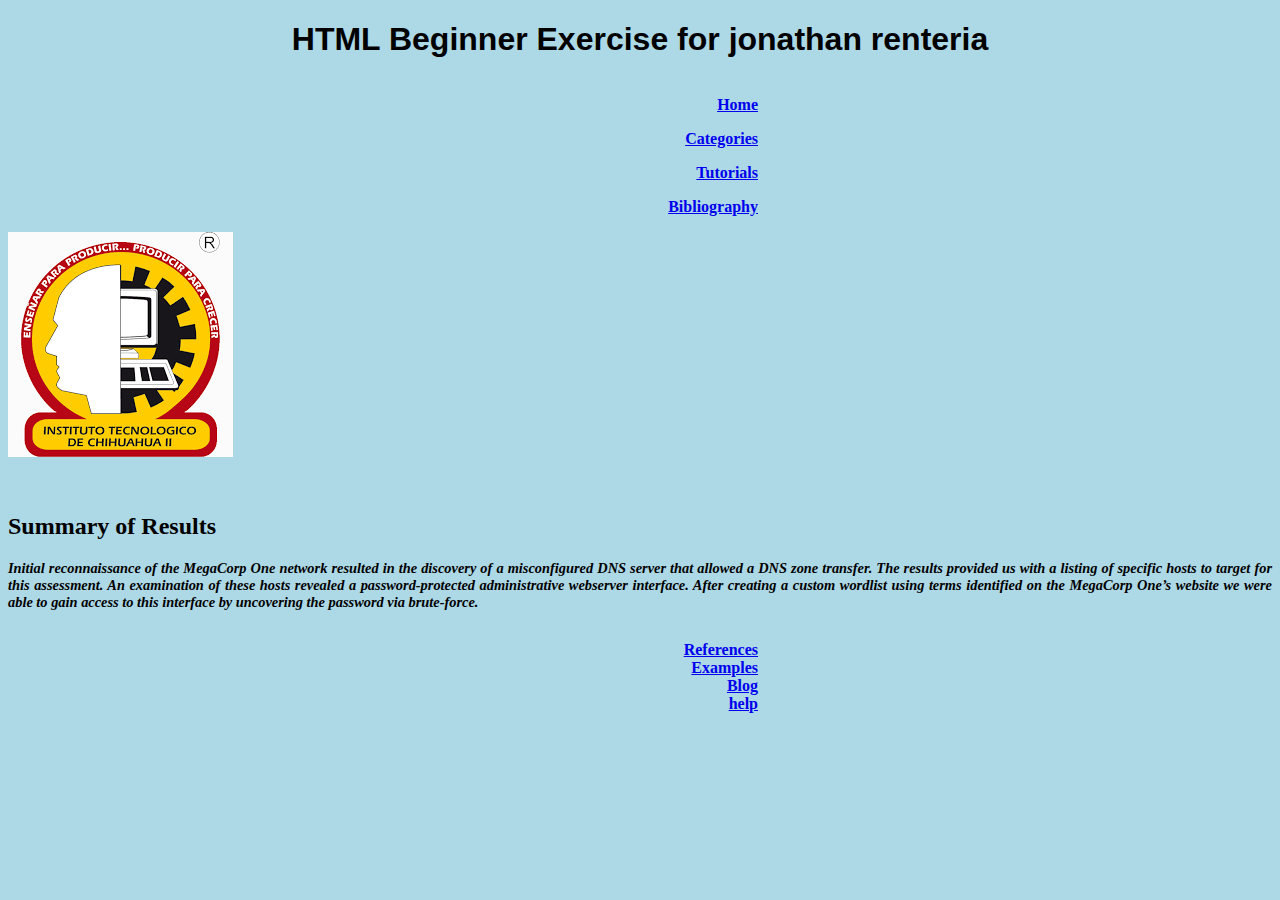
<file: tarea de la plataforma/ejercicio 1/index.html>
<!DOCTYPE html>
<html lang="en">
<head>
<meta charset="utf-8">
	<title>HTML Beginner Excercise</title>
	<link rel="stylesheet" href="css/style.css">
</head>
<body>

<header>
<div id="title">
<h1><b>HTML Beginner Exercise for jonathan renteria<b/></h1>

</div>

  <nav id="mymenu">
   <a href="#"><ul>Home</ul></a>
   <a href="#"><ul>Categories</ul></a>
   <a href="#"><ul>Tutorials</ul></a>
   <a href="#"><ul>Bibliography</ul></a>
  </nav>
</header>
<img src="public/imagenes/tec2.png" align="center">
  <br>
  <br>
  <br>

<h2>Summary of Results</h2>
<p><em>Initial reconnaissance of the MegaCorp One network resulted in the discovery of a misconfigured DNS server that allowed a DNS zone transfer. The results provided us with a listing of specific hosts to target for this assessment. An examination of these hosts revealed a password-protected administrative webserver interface. After creating a custom wordlist using terms identified on the MegaCorp One’s website we were able to gain access to this interface by uncovering the password via brute-force.</em></p>

<header>
<nav id="menutwo">
<a href="#"><ol>References<ol></a>
<a href="#"><ol>Examples<ol></a>
<a href="#"><ol>Blog<ol></a>
<a href="#"><ol>help</ol></a>
</nav>
</header>

</body>
</html>
</file>
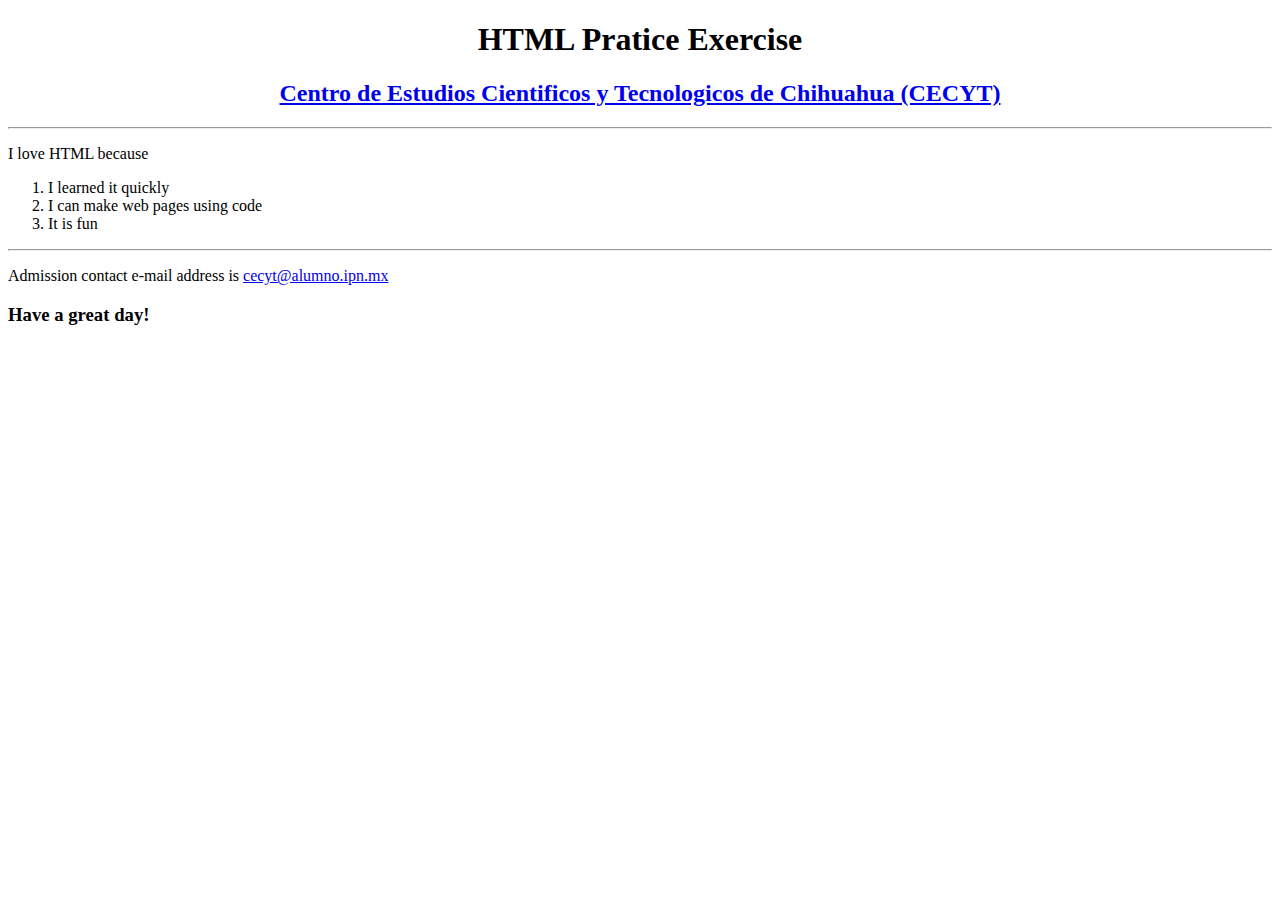
<file: tarea de la plataforma/ejercicio 2/index.html>
<!DOCTYPE html>
<html lang="en">
<head>
	<meta charset="UTF-8">
	<title>I Love HTML!!</title>
</head>
<body>
	<header>
		<h1 style="text-align:center">HTML Pratice Exercise</h1>
		<h2 style="text-align:center"><a href="http://www.cecyt6.ipn.mx/Paginas/inicio.aspx">Centro de Estudios Cientificos y Tecnologicos de Chihuahua (CECYT)</a></h2>
	</header>
	<hr>
	<p>I love HTML because</p>
	<ol>
		<li>I learned it quickly</li>
		<li>I can make web pages using code</li>
		<li>It is fun</li>
	</ol>
	<hr>
	<p>Admission contact e-mail address is <a href="http://www.ipn.mx/Paginas/Contacto.aspx">cecyt@alumno.ipn.mx</a></p>
	<h3>Have a great day!</h3>
</body>
</html>
</file>
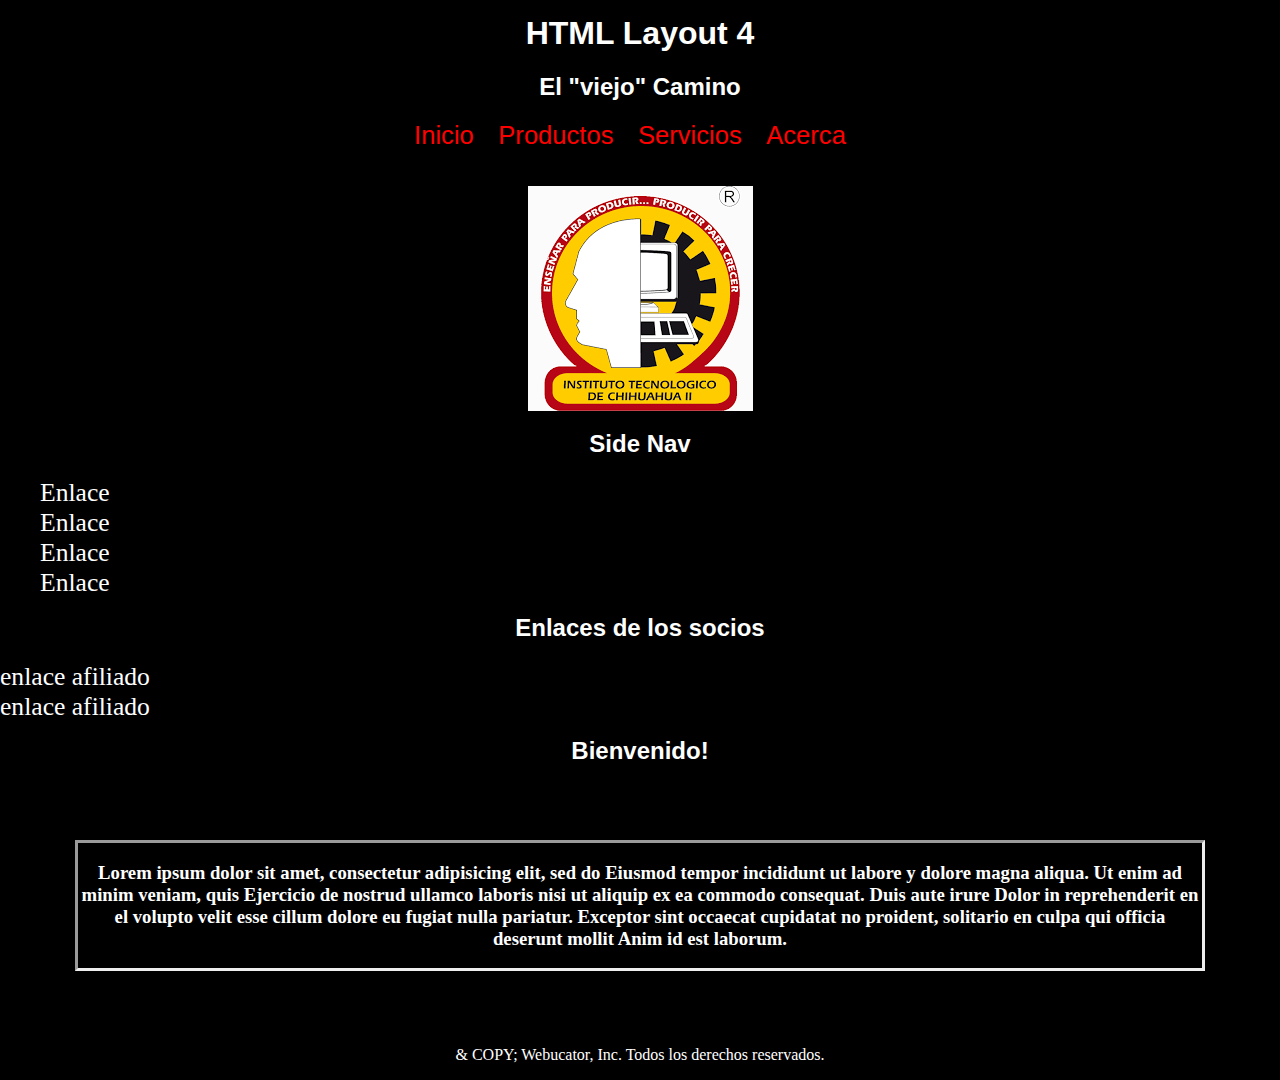
<file: tarea de la plataforma/ejercicio 3/index.html>
<!DOCTYPE html> 
<html lang="en"> 
<Head> 
  <meta charset="UTF-8"> 
  <title> Documento </title> 
  <link rel="stylesheet" href="css/style.css">
</head> 
<body> 

<header>
<div id = "header"> 
<div id = "mainheadings"> 


    <h1> HTML Layout 4 </h1> 
		<h2> El "viejo" Camino </h2> 
</div> 
    </div>

    <nav id="mainnav"> 
      <a href = "#">Inicio</a>
      <a href = "#">Productos</a>
      <a href = "#">Servicios</a>
      <a href = "#">Acerca</a>
  
    </nav> 
    <br>
    <br>
    <br>
      <img id = "logotipo" src ="public/imagenes/tec2.png" alt = "Logo" class="align-center"> 
</header>
<div id = "contenedor"> 
<div id = "barra lateral"> 


<h2> Side Nav </h2> 

<ul id = "sidenav">
        <li><a href = "#">Enlace</a></li> 
        <li><a href = "#">Enlace</a></li> 
        <li><a href = "#">Enlace</a></li> 
        <li><a href = "#">Enlace</a></li> 
</ul> 
    
   <h2> Enlaces de los socios </h2>

      <div id="partnerlinks"> 
    <li> <a href="#"> enlace afiliado </a> </li> 
    <li> <a href="#"> enlace afiliado </a> </li> 
       </div>
    </div> 
  </div>
<div id = "contenido"> 

<h2> Bienvenido! </h2> 

<h3><p> Lorem ipsum dolor sit amet, consectetur adipisicing elit, sed do Eiusmod tempor incididunt ut labore y dolore magna aliqua. Ut enim ad minim veniam, quis Ejercicio de nostrud ullamco laboris nisi ut aliquip ex ea commodo consequat. Duis aute irure Dolor in reprehenderit en el volupto velit esse cillum dolore eu fugiat nulla pariatur. Exceptor sint occaecat cupidatat no proident, solitario en culpa qui officia deserunt mollit Anim id est laborum.</p>  
      </h3>
   </div>
<div id = "pie"> 
<p>
& COPY; Webucator, Inc. Todos los derechos reservados.
</p> 

</div> 
</body> 
</html>
</file>
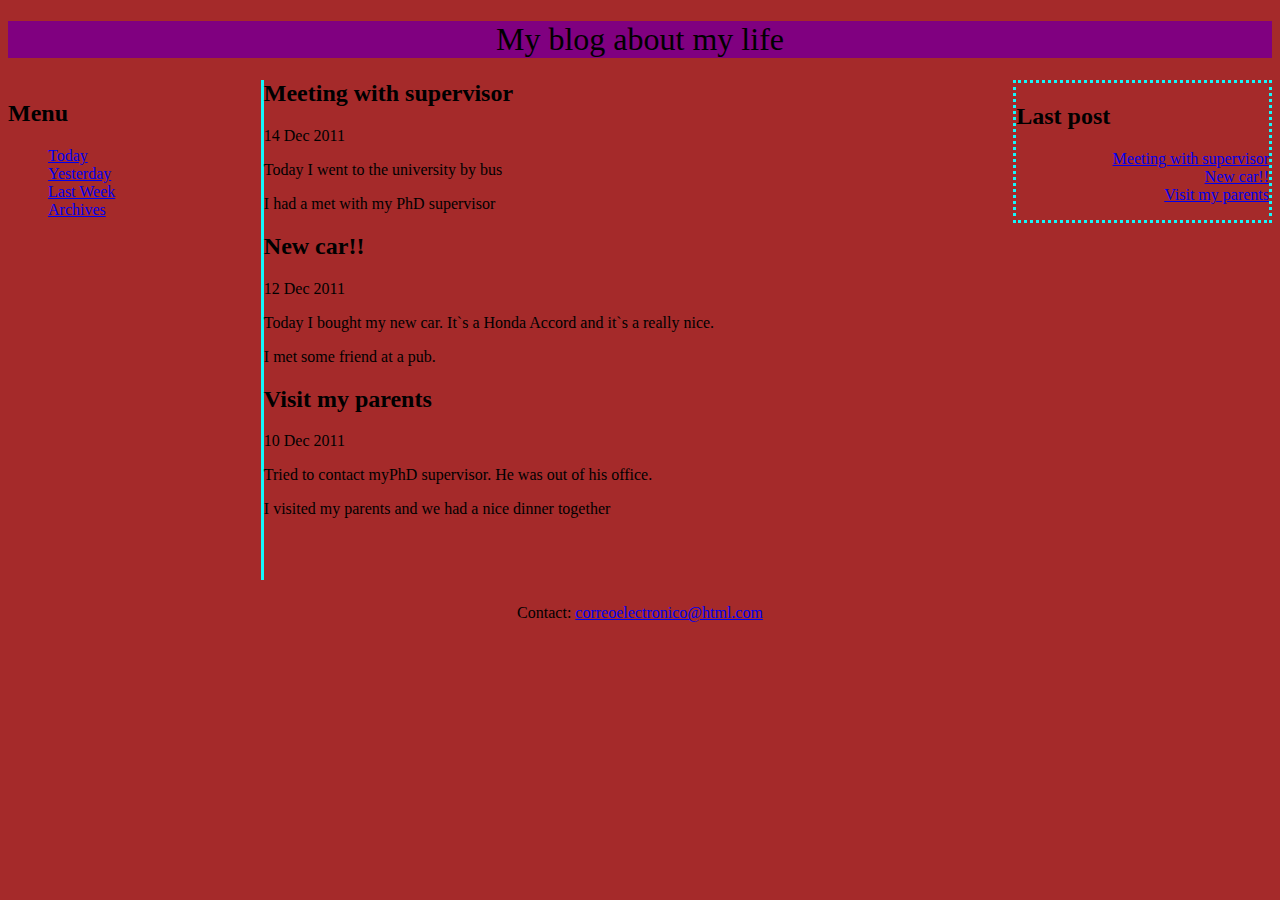
<file: tarea de la plataforma/ejercicio 5/index.html>
<!DOCTYPE html>
<html lang="en">
<head>
	<meta charset="UTF-8">
	<title>My Blog</title>
	<link rel="stylesheet"  href="css/style.css">
</head>
<body>
	<header>
		<h1>My blog about my life</h1>
	</header>
	<div id="principal">
	<div id="menu">
	<h2>Menu</h2>
	<ul>
		<li><a href="#">Today</a></li>
		<li><a href="#">Yesterday</a></li>
		<li><a href="#">Last Week</a></li>
		<li><a href="#">Archives</a></li>
	</ul>
	</div>
	<aside>
		<h2>Last post</h2>
		<ul>
		<a href="1">Meeting with supervisor</a><br>
		<a href="2">New car!!</a><br>
		<a href="3">Visit my parents</a>
		</ul>
	</aside>
	<section>
		<article>
			<h2 id="1"><b>Meeting with supervisor</b></h2>
			<p>14 Dec 2011</p>
			<p>Today I went to the  university by bus</p>
			<p>I had a met with my PhD supervisor</p>

			<h2 id="2"><b>New car!!</b></h2>
			<p>12 Dec 2011</p>
			<p>Today I bought my new car. It`s a Honda Accord and it`s a really nice.</p>
			<p>I met some friend at a pub.</p>
			
			<h2 id="3"><b>Visit my parents</b></h2>
			<p>10 Dec 2011</p>
			<p>Tried to contact myPhD supervisor. He was out of his office.</p>
			<p>I visited  my parents and we had a nice dinner together</p>
		</article>
	</section><br><br><br>
	<div id="contacto">
		<p >Contact: <a href="#"> correoelectronico@html.com
		</a></p>
	</div>
	</div>
</body>
</html>
</file>
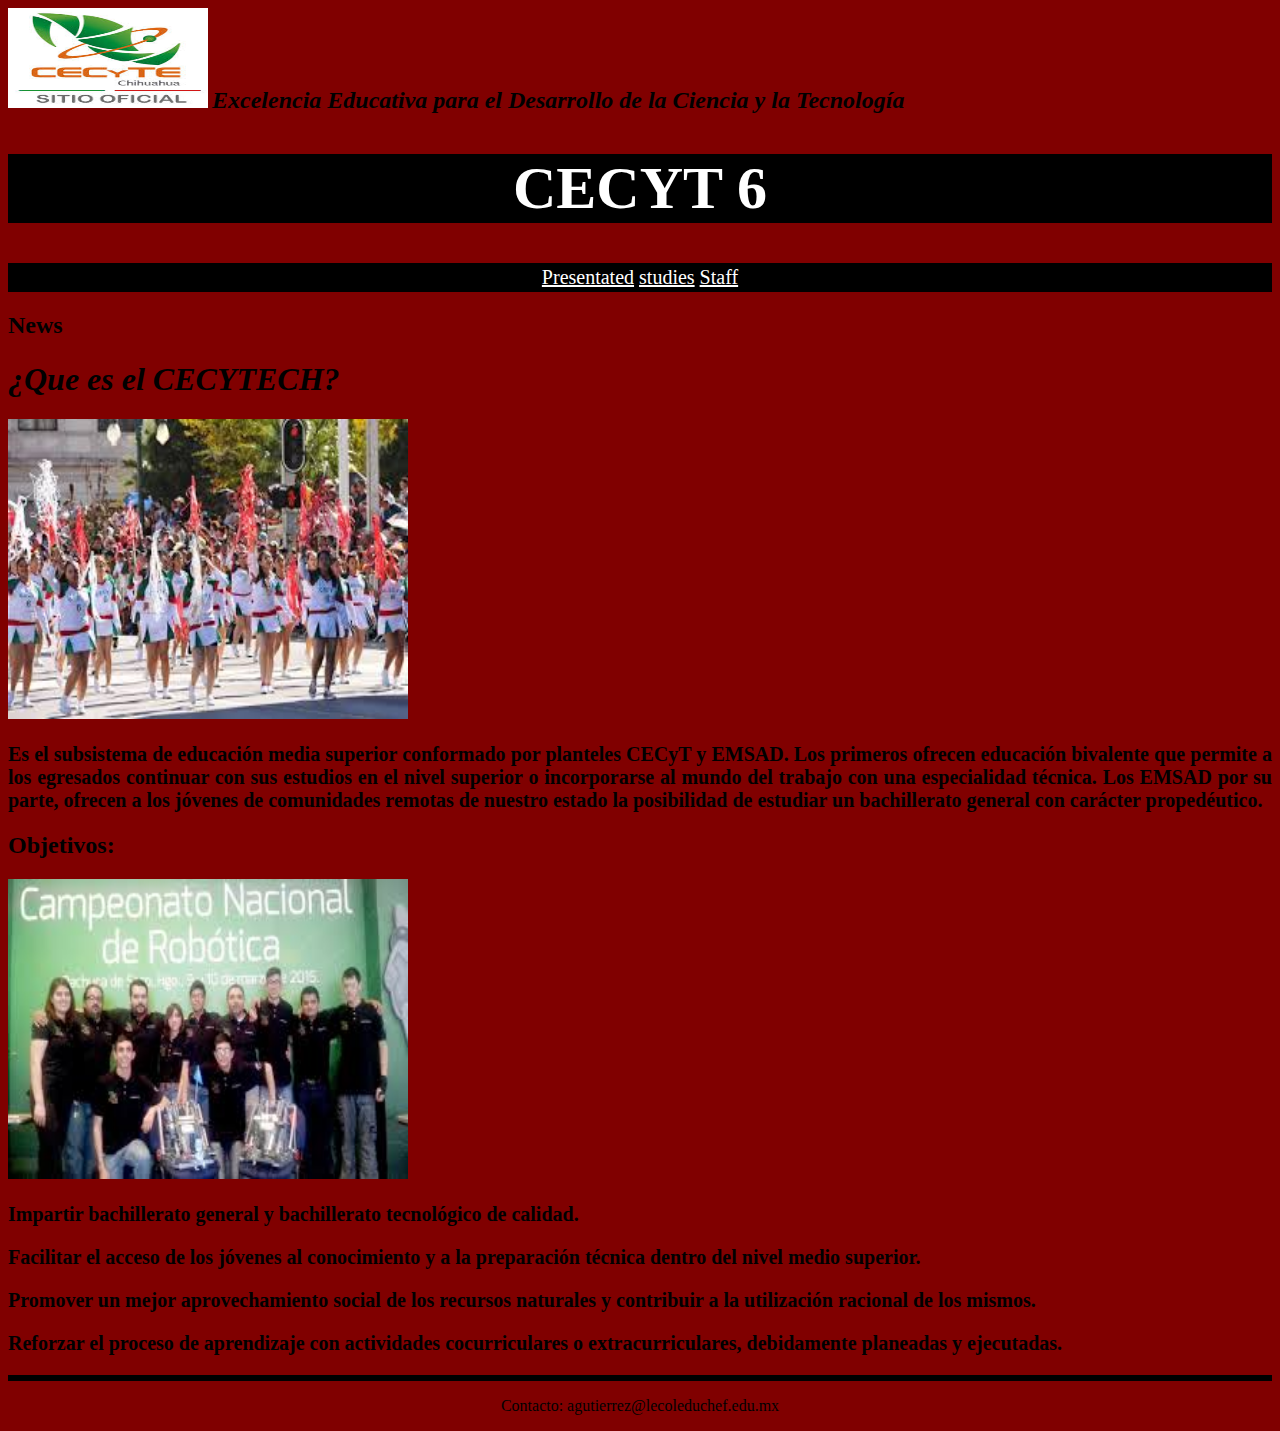
<file: tarea de la plataforma/ejercicio 6/index.html>
<!DOCTYPE html>
<html lang="en">
<head>
	<meta charset="UTF-8">
	<title>Web Page</title>
	<link rel="stylesheet" href="css/style.css">
</head>
<body>
	<div id="header">
	<header>
		<img src="public/imagenes/logo.jpg" alt="CECYT">
		<h2>Excelencia Educativa para el Desarrollo de la Ciencia y la Tecnología</h2>
		<h1>CECYT 6</h1>
	</header>		
	</div>
	<nav>
	<a href="">Presentated</a>
	<a href="">studies</a>
	<a href="">Staff</a>
	</nav>
	<div id="info">
	<section id="news">
		<h2>News</h2>
		<h1><em>¿Que es el CECYTECH?</em></h1>
		<img src="public/imagenes/desfile.jpg">
		<h3>
		<p>Es el subsistema de educación media superior conformado por planteles CECyT y EMSAD. Los primeros ofrecen educación bivalente que permite a los egresados continuar con sus estudios en el nivel superior o incorporarse al mundo del trabajo con una especialidad técnica. Los EMSAD por su parte, ofrecen a los jóvenes de comunidades remotas de nuestro estado la posibilidad de estudiar un bachillerato general con carácter propedéutico.</p>
        </h3>
		<h2>Objetivos:</h2>
		<img src="public/imagenes/campeonato.jpg" alt="Objetivos">
		<h3>
		<p>Impartir bachillerato general y bachillerato tecnológico de calidad.</p>

        <p>Facilitar el acceso de los jóvenes al conocimiento y a la preparación técnica dentro del nivel medio superior.</p>

        <p>Promover un mejor aprovechamiento social de los recursos naturales y contribuir a la utilización racional de los mismos.</p>

        <p>Reforzar el proceso de aprendizaje con actividades cocurriculares o extracurriculares, debidamente planeadas y ejecutadas.</p>
        </h3>
	</section>	
	</div>
	<hr>
	<footer>
	<p>Contacto: agutierrez@lecoleduchef.edu.mx</p>
	</footer>
</body>
</html>
</file>
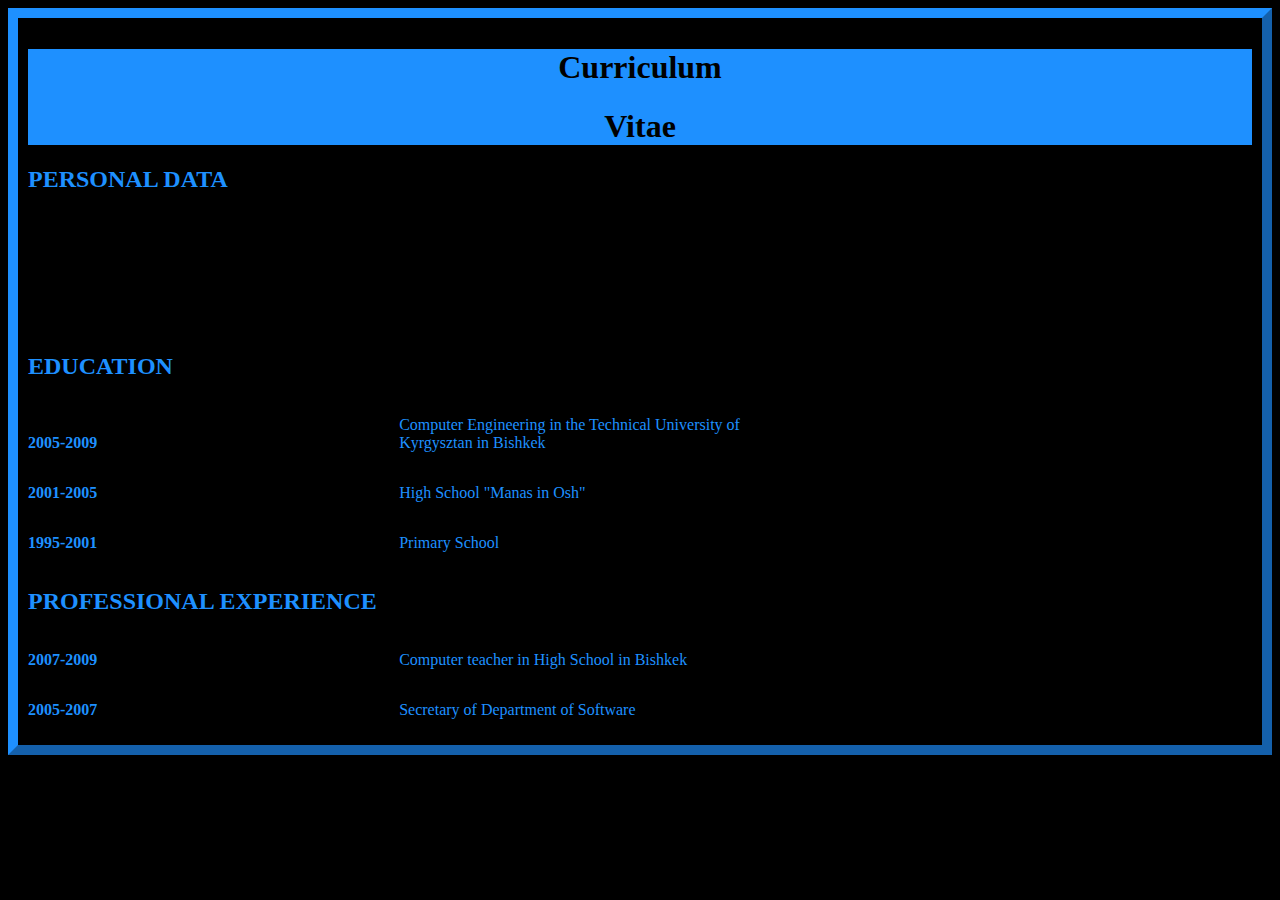
<file: tarea de la plataforma/ejercicio 7/index.html>
<!DOCTYPE html>
<html lang="en">
<head>
	<meta charset="UTF-8">
	<title>Curriculum Vitae</title>
	<link rel="stylesheet" href="css/style.css">
</head>
<body>

	<header>
	<h1>Curriculum</h1>
	<h1>Vitae</h1>
	</header>
	<div id="info">
	<div>
		<h2>PERSONAL DATA</h2>
		<p><i>Name:  </i>Azamat</p>
		<p><i>Surname:  </i>Azamat</p>
		<p><i>Date of birth:  </i>30.07.74</p>
		<p><i>Place of birth:  </i>Bishkek, Kyrgysztan</p>
	</div>
	<section>
		<h2>EDUCATION</h2>
		<p><b>2005-2009</b></p>
		<p>Computer Engineering in the Technical University of Kyrgysztan in Bishkek</p>
		<br>
		<p><b>2001-2005</b></p>
		<p>High School "Manas in Osh"</p>
		<br>
		<p><b>1995-2001</b></p>
		<p>Primary School</p>
	</section>
	<section>
		<h2>PROFESSIONAL EXPERIENCE</h2>
		<p><b>2007-2009</b></p>
		<p>Computer teacher in High School in Bishkek</p>
		<br>
		<p><b>2005-2007</b></p>
		<p>Secretary of Department of Software</p>
	</section>		
	</div>
</body>
</html>
</file>
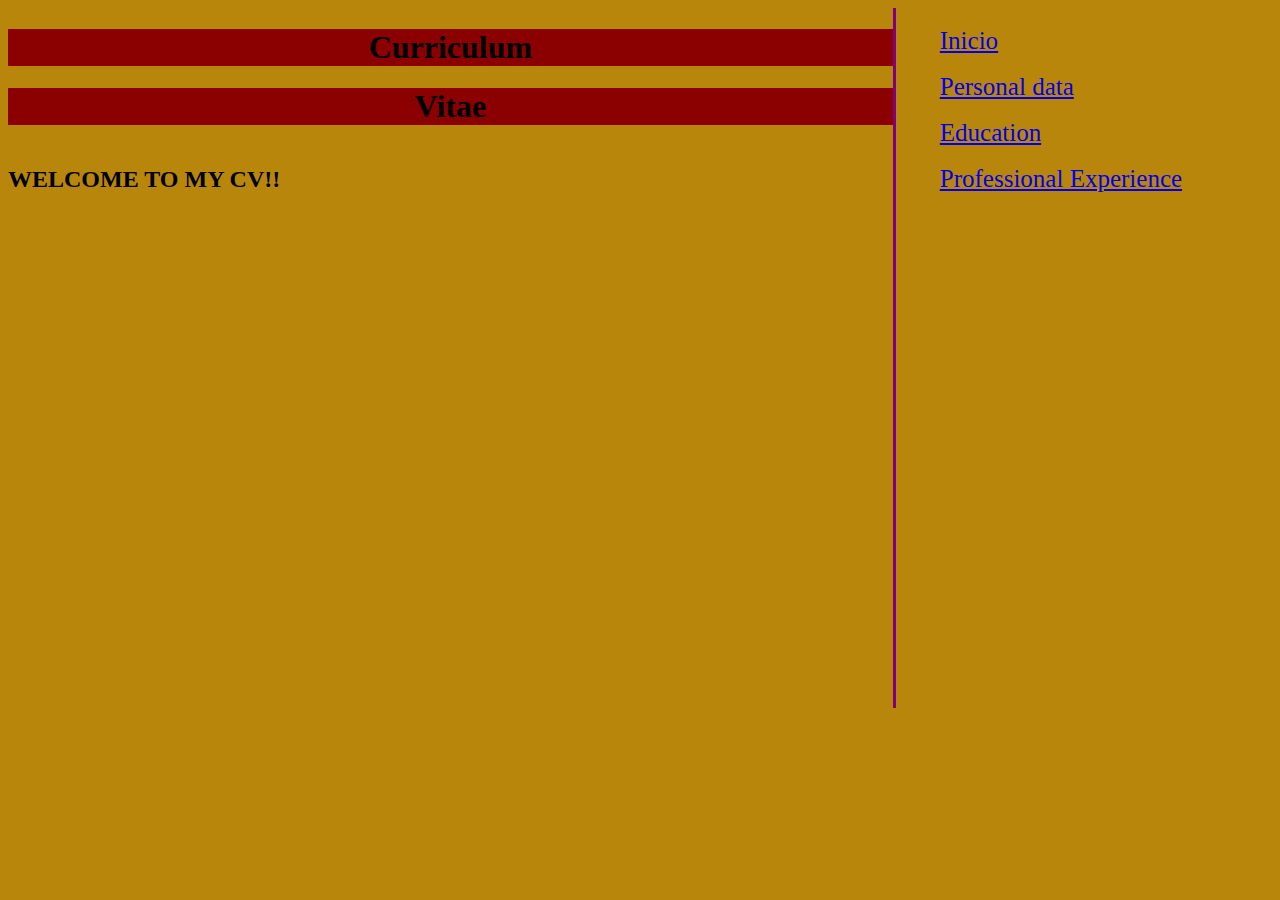
<file: tarea de la plataforma/ejercicio 8/index.html>
<!DOCTYPE html>
<html lang="en">
<head>
	<meta charset="UTF-8">
	<title>Curriculum Vitae</title>
</head>
<style>
	header h1{
		background-color: darkred;
		text-align: center;
	}

	body{
    background: #B8860B;
	}
	#inicio p{
		font-size: 30px;
		text-align: right;
	}
	#inicio h2{
		color: #DE7DD6;
		text-align: center;
	}
	#pantallader{
		width: 70%;
		border-right: solid;
		border-color: purple;
		height: 700px;
	}
	nav ul{
		list-style: none;
	}
	#contenido div, nav{
		display: inline-block;
	}
	nav a{
		font-size: 25px;
	}
</style>
<body>
	<div id="contenido">
	<div id="pantallader">
	<header>
		<h1>Curriculum</h1>
		<h1>Vitae</h1>
	</header>
	<div id=" inicio">
		<h2>WELCOME TO MY CV!!</h2>
	</div>
	</div>
	<nav>
		<ul>
			<a href="index.html">Inicio</a><br><br>
			<a href="PersonalData.html">Personal data</a><br><br>
			<a href="education.html">Education</a><br><br>
			<a href="professionalExperience">Professional Experience</a>
		</ul>
	</nav>
	</div>
</body>
</html>
</file>
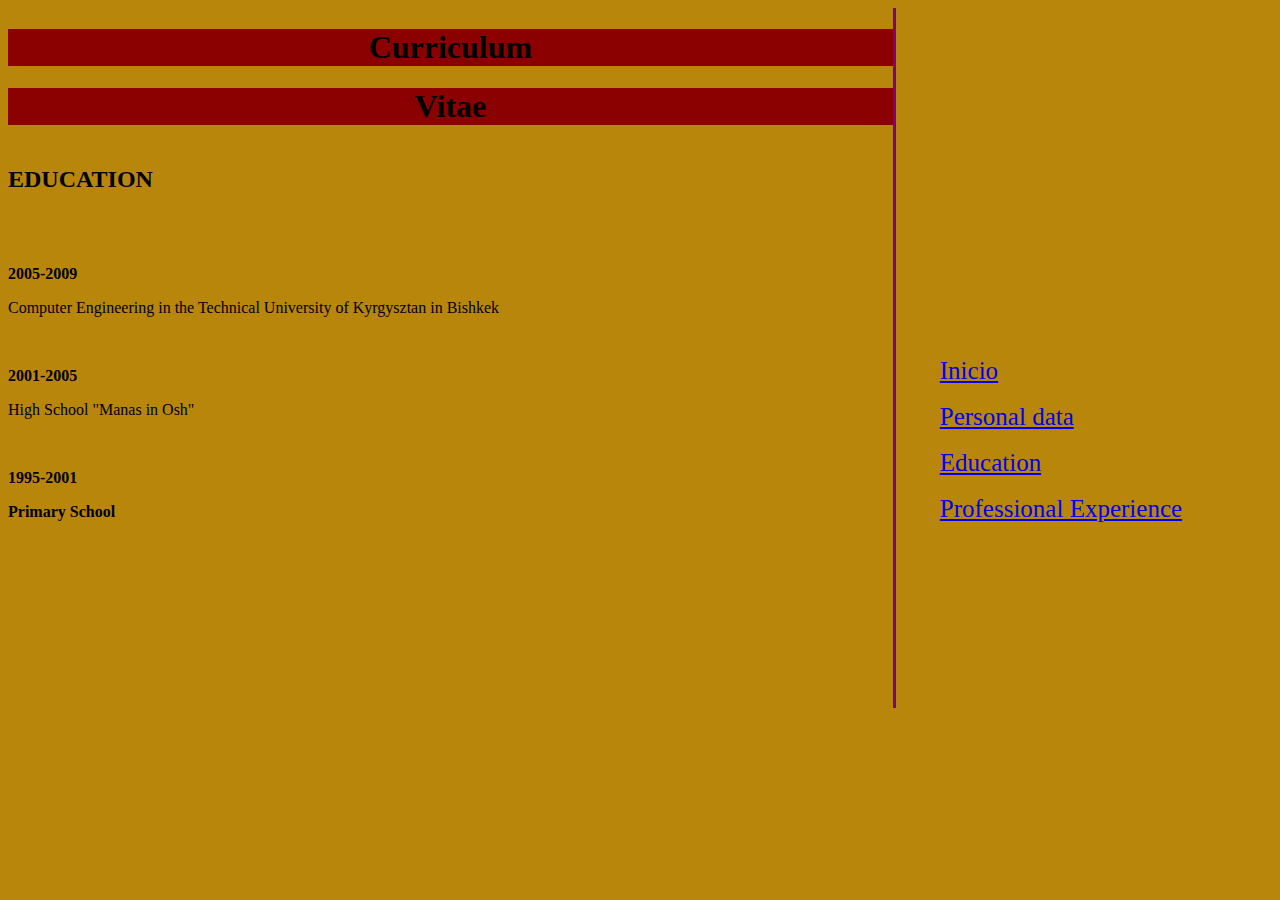
<file: tarea de la plataforma/ejercicio 8/education.html>
<!DOCTYPE html>
<html lang="en">
<head>
	<meta charset="UTF-8">
	<title>Curriculum Vitae</title>
</head>
<style>
	header h1{
		background-color: darkred;
		text-align: center;
	}

	body{
    background: #B8860B;
	}
	#eduaction p{
		font-size: 30px;
		text-align: left;
		width: 40%;
		display: inline-block;
	}
	#eduaction h2{
		color: #DE7DD6;
		text-align: center;
		display: inline-block;
	}
	#pantallaizq{
		width: 70%;
		border-right: solid;
		border-color: purple;
		height: 700px;
	}
	nav ul{
		list-style: none;
	}
	#contenido div, nav{
		display: inline-block;
	}
	nav a{
		font-size: 25px;
	}
	personal p{

	}
</style>
<body>
	<div id="contenido">
	<div id="pantallaizq">
	<header>
		<h1>Curriculum</h1>
		<h1>Vitae</h1>
	</header>
	<div id="education">
		<h2>EDUCATION</h2>
		<br><br>
		<p><b>2005-2009</b></p>
		<p>Computer Engineering in the Technical University of Kyrgysztan in Bishkek</p>
		<br>
		<p><b>2001-2005</b></p>
		<p>High School "Manas in Osh"</p>
		<br>
		<p><b>1995-2001</b></p>
		<p><b>Primary School</b></p>
	</div>
	</div>
	<nav>
		<ul>
			<a href="index.html">Inicio</a><br><br>
			<a href="PersonalData.html">Personal data</a>
			<br><br>
			<a href="education.html">Education</a><br><br>
			<a href="professionalExperience.html">Professional Experience</a>
		</ul>
	</nav>
	</div>
</body>
</html>
</file>
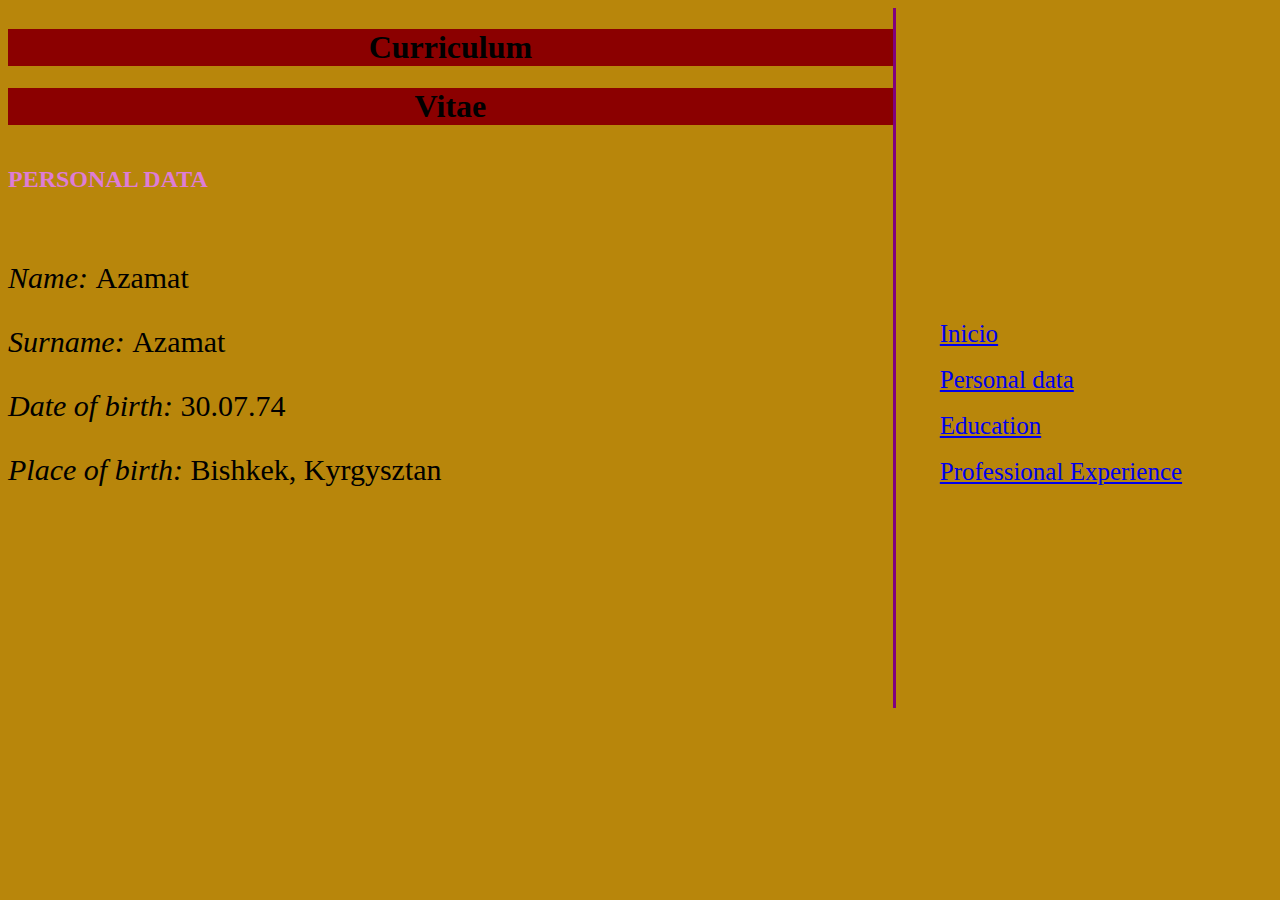
<file: tarea de la plataforma/ejercicio 8/PersonalData.html>
<!DOCTYPE html>
<html lang="en">
<head>
	<meta charset="UTF-8">
	<title>Curriculum Vitae</title>
</head>
<style>
	header h1{
		background-color: purple;
		text-align: center;
	}
		header h1{
		background-color: darkred;
		text-align: center;
	}

	body{
    background: #B8860B;
	}
	#personal p{
		font-size: 30px;
		text-align: left;
	}
	#personal h2{
		color: #DE7DD6;
		text-align: center;
		display: inline-block;
	}
	#pantallaizq{
		width: 70%;
		border-right: solid;
		border-color: purple;
		height: 700px;
	}
	nav ul{
		list-style: none;
	}
	#contenido div, nav{
		display: inline-block;
	}
	nav a{
		font-size: 25px;
	}
</style>
<body>
	<div id="contenido">
	<div id="pantallaizq">
	<header>
		<h1>Curriculum</h1>
		<h1>Vitae</h1>
	</header>	
	<div id="personal">
		<h2>PERSONAL DATA</h2>
		<br><br>
		<p><i>Name:  </i>Azamat</p>
		<p><i>Surname:  </i>Azamat</p>
		<p><i>Date of birth: </i>30.07.74</p>
		<p><i>Place of birth:  </i>Bishkek, Kyrgysztan</p>
	</div>
	</div>	
	<nav>
		<ul>
			<a href="index.html">Inicio</a><br><br>
			<a href="PersonalData.html">Personal data</a><br><br>
			<a href="education.html">Education</a><br><br>
			<a href="professionalExperience">Professional Experience</a>
		</ul>
	</nav>
	</div>
</body>
</html>
</file>
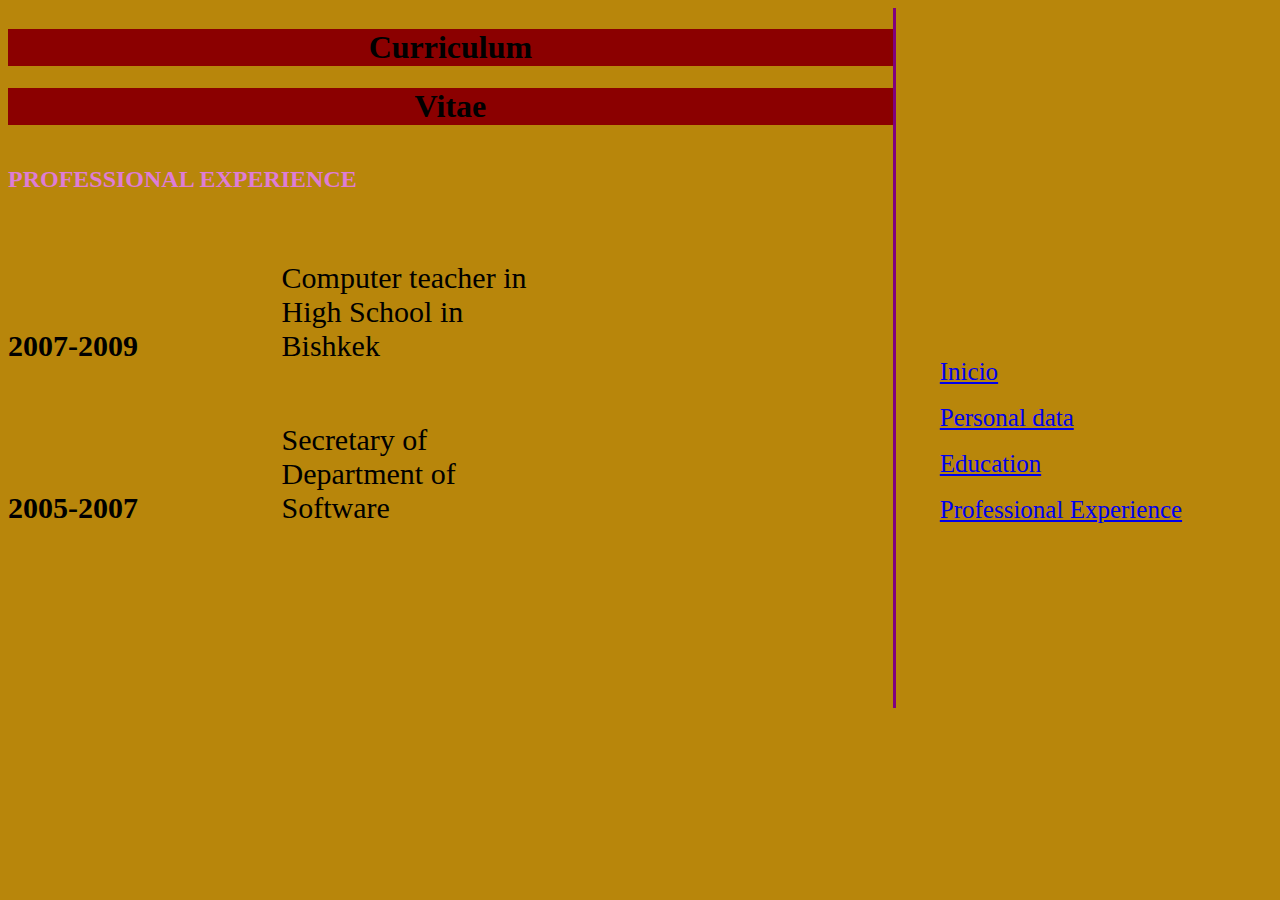
<file: tarea de la plataforma/ejercicio 8/professionalExperience.html>
<!DOCTYPE html>
<html lang="en">
<head>
	<meta charset="UTF-8">
	<title>Curriculum Vitae</title>
</head>
<style>
	header h1{
		background-color: darkred;
		text-align: center;
	}

	body{
    background: #B8860B;
	}
	
	#experience p{
		font-size: 30px;
		text-align: left;
		width: 40%;
		display: inline-block;
	}
	#experience h2{
		color: #DE7DD6;
		text-align: center;
		display: inline-block;
	}
	#pantallaizq{
		width: 70%;
		border-right: solid;
		border-color: purple;
		height: 700px;
	}
	nav ul{
		list-style: none;
	}
	#contenido div, nav{
		display: inline-block;
	}
	nav a{
		font-size: 25px;
	}
</style>
<body>
	<div id="contenido">
	<div id="pantallaizq">
		<header>
			<h1>Curriculum</h1>
			<h1>Vitae</h1>
		</header>
		<div id="experience">
			<h2>PROFESSIONAL EXPERIENCE</h2>
			<br><br>
			<p><b>2007-2009</b></p>
			<p>Computer teacher in High School in Bishkek</p>
			<br>
			<p><b>2005-2007</b></p>
			<p>Secretary of Department of Software</p>
		</div>
	</div>	
	<nav>
		<ul>
			<a href="index.html">Inicio</a><br><br>
			<a href="PersonalData.html">Personal data</a><br><br>
			<a href="education.html">Education</a><br><br>
			<a href="professionalExperience">Professional Experience</a>
		</ul>
	</nav>
	</div>
</body>
</html>
</file>
<file: tarea de la plataforma/ejercicio 1/css/style.css>
nav{
	display: inline-block;
	width: 750px;
	text-align: right;
}

div h1, img{
	text-align:center;
	font-family: arial;

	
}

body {
    background-color: lightblue;
}

p{
	font-size: 0.900em;
	text-align:justify;
}
</file>
<file: tarea de la plataforma/ejercicio 3/css/style.css>
body{
	background: black;
	margin: auto;
	background-repeat: repeat-y;
}
header, h1, h2{
	text-align: center;
	margin-top: 15px;
	font-family:"Trebuchet MS", arial, sans-self;
	color:white;
}
nav a{  /*se esta agregando el formato para los links*/
	font-size: inline-block;
	margin-right: 20px;
}

nav{
	display: inline-block;
	width: 750px;
	text-align: center;
}
nav a{
  	font-size: 1.6em;
	color: red;
	padding-bottom: 4px;
	text-decoration: none;
}

nav a:hover{
	color: #760001;
	border-bottom: 4px solid #760001;
}

p{
    text-align:center; 
	color: white;
}

h3{
	  text-align: justify-all;
      color : white;
      padding : 0em;
	  margin : 4em;
      border-style:inset; 
	 
}

a{
	text-align:left;
	color: white;
	font-size: 1.6em;
	padding-bottom: 4px;
	text-decoration: none;
}
</file>
<file: tarea de la plataforma/ejercicio 5/css/style.css>
@font-face
{
	font-family: 'BallparWeiner' 
	src: url('fonts/ballpark.eot');
	src: url('fonts/ballpark.eot?#iefix') format('embedded-opentype'),
	     url('fonts/ballpark.woff') format ('woff'),
	     url('fonts/ballpark.ttf') format ('truetype'),
	     url('fonts/ballpark.svg# BallparWeiner') format('svg')

    font-weigth: normal;
    font-style: normal;

}

@font-face
{
	font-family: 'Dayrom'
	src: url('fonts/dayrom.eot');
	src: url('fonts/dayrom.eot?#iefix') format('embedded-opentype'),
	     url('fonts/dayrom.woff') format ('woff'),
	     url('fonts/dayrom.ttf') format ('truetype'),
	     url('fonts/dayrom.svg# BallparWeiner') format('svg')

	     font-weight: normal;
	     font-style: normal;
}
body{
	background-color: brown;
}
header{
	background-color: purple;
	text-align: center;

}
header h1{
	font-family: 'BallparWeiner', serif;
	font-weight: normal;
}
#menu{
	width: 20%;
	height: 500px;
	float: left;
	border-right: solid;
	border-color: #15F6FA;
	font-style: inherit;
}
#menu ul{
	list-style: none;
}
aside{
	border: dotted;
	border-color: #15F6FA;
	width: 20%;
	float: right;
}
aside ul{
	text-align: right;
}
section h2{
	font-family: 'Dayrom', serif;
	font-weight: normal;
}
#contacto p{
	text-align: center;
	font-style: inherit;
}
</file>
<file: tarea de la plataforma/ejercicio 6/css/style.css>
body{
	background-color: maroon;
}
header img{
	width: 200px;
	height: 100px;
	display: inline;
}
header h1{
	font-style: inherit;
	background-color: black;
	color: white;
	font-size: 60px;
	text-align: center;
}

header h2{
	text-align: right;
	font-style: italic;
	display: inline;
}
#header{
	display: inline;
}
nav{
	text-align: center;
	background-color: black;
	font-size: 20px;
	border-style: outset;
	border: solid;
	border-color: black;
}
nav a{
	color: white;
}
section p{
	font-size: 20px;
	text-align:justify;
}
section img{
	width: 400px;
	height: 300px;
}
hr{
	color: black;
	border: solid;
}
footer p{
	font-style: inherit;
	text-align: center;
}
</file>
<file: tarea de la plataforma/ejercicio 7/css/style.css>
body{
       background: black;
   }
@font-face
{
	font-family: 'Dayrom'
	src: url('fonts/dayrom.eot');
	src: url('fonts/dayrom.eot?#iefix') format('embedded-opentype'),
	     url('fonts/dayrom.woff') format('woff'),
	     url('fonts/dayrom.ttf') format('truetype'),
	     url('fonts/dayrom.svg# BallparWeiner') format('svg')

	font-weigth: normal;
	font-style: normal;
}
@font-face
{
	font-family: 'BallparWeiner'
	src: url('fonts/ballpark.eot');
	src: url('fonts/ballpark.eot?#iefix') format('embedded-opentype'),
	     url('fonts/ballpark.woff') format('woff'),
	     url('fonts/ballpark.ttf') format('truetype'),
	     url('fonts/ballpark.svg# BallparWeiner') format('svg')

	     font-weigth: normal;
	     font-style: normal;

}
header h1{
	text-align: center;
	color: black;
}
header{
	background-color: dodgerblue;
}
#info h2{
	color: dodgerblue;
	font-family: 'Dayrom', serif;
}
section p{
	display: inline-block;
	width: 30%;
	color:dodgerblue;
}
body{
	border: solid;
	border-style: outset;
	border-width: 10px;
	border-color: dodgerblue;
	padding: 10px;
}
</file>
